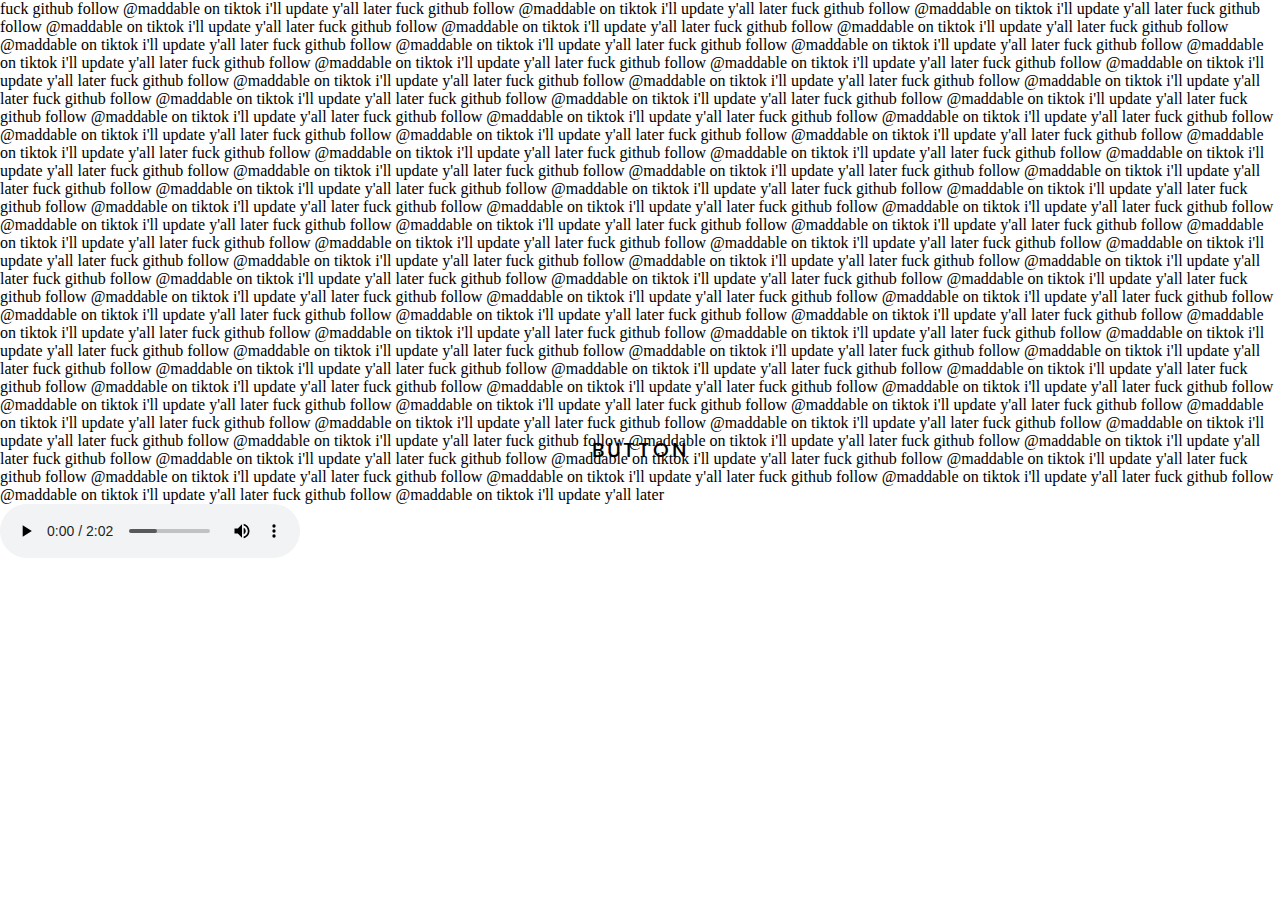
<file: index.html>
<html lang="en"><head>
    <meta charset="UTF-8">
    <meta http-equiv="X-UA-Compatible" content="IE=edge">
    <meta name="viewport" content="width=device-width, initial-scale=1.0">
    <title>sick ass song ninja</title>
</head>
<body>
    <p>fuck github follow @maddable on tiktok i'll update y'all later fuck github follow @maddable on tiktok i'll update y'all later fuck github follow @maddable on tiktok i'll update y'all later fuck github follow @maddable on tiktok i'll update y'all later fuck github follow @maddable on tiktok i'll update y'all later fuck github follow @maddable on tiktok i'll update y'all later fuck github follow @maddable on tiktok i'll update y'all later fuck github follow @maddable on tiktok i'll update y'all later fuck github follow @maddable on tiktok i'll update y'all later fuck github follow @maddable on tiktok i'll update y'all later fuck github follow @maddable on tiktok i'll update y'all later fuck github follow @maddable on tiktok i'll update y'all later fuck github follow @maddable on tiktok i'll update y'all later fuck github follow @maddable on tiktok i'll update y'all later fuck github follow @maddable on tiktok i'll update y'all later fuck github follow @maddable on tiktok i'll update y'all later fuck github follow @maddable on tiktok i'll update y'all later fuck github follow @maddable on tiktok i'll update y'all later fuck github follow @maddable on tiktok i'll update y'all later fuck github follow @maddable on tiktok i'll update y'all later fuck github follow @maddable on tiktok i'll update y'all later fuck github follow @maddable on tiktok i'll update y'all later fuck github follow @maddable on tiktok i'll update y'all later fuck github follow @maddable on tiktok i'll update y'all later fuck github follow @maddable on tiktok i'll update y'all later fuck github follow @maddable on tiktok i'll update y'all later fuck github follow @maddable on tiktok i'll update y'all later fuck github follow @maddable on tiktok i'll update y'all later fuck github follow @maddable on tiktok i'll update y'all later fuck github follow @maddable on tiktok i'll update y'all later fuck github follow @maddable on tiktok i'll update y'all later fuck github follow @maddable on tiktok i'll update y'all later fuck github follow @maddable on tiktok i'll update y'all later fuck github follow @maddable on tiktok i'll update y'all later fuck github follow @maddable on tiktok i'll update y'all later fuck github follow @maddable on tiktok i'll update y'all later fuck github follow @maddable on tiktok i'll update y'all later fuck github follow @maddable on tiktok i'll update y'all later fuck github follow @maddable on tiktok i'll update y'all later fuck github follow @maddable on tiktok i'll update y'all later fuck github follow @maddable on tiktok i'll update y'all later fuck github follow @maddable on tiktok i'll update y'all later fuck github follow @maddable on tiktok i'll update y'all later fuck github follow @maddable on tiktok i'll update y'all later fuck github follow @maddable on tiktok i'll update y'all later fuck github follow @maddable on tiktok i'll update y'all later fuck github follow @maddable on tiktok i'll update y'all later fuck github follow @maddable on tiktok i'll update y'all later fuck github follow @maddable on tiktok i'll update y'all later fuck github follow @maddable on tiktok i'll update y'all later fuck github follow @maddable on tiktok i'll update y'all later fuck github follow @maddable on tiktok i'll update y'all later fuck github follow @maddable on tiktok i'll update y'all later fuck github follow @maddable on tiktok i'll update y'all later fuck github follow @maddable on tiktok i'll update y'all later fuck github follow @maddable on tiktok i'll update y'all later fuck github follow @maddable on tiktok i'll update y'all later fuck github follow @maddable on tiktok i'll update y'all later fuck github follow @maddable on tiktok i'll update y'all later fuck github follow @maddable on tiktok i'll update y'all later fuck github follow @maddable on tiktok i'll update y'all later fuck github follow @maddable on tiktok i'll update y'all later fuck github follow @maddable on tiktok i'll update y'all later fuck github follow @maddable on tiktok i'll update y'all later fuck github follow @maddable on tiktok i'll update y'all later fuck github follow @maddable on tiktok i'll update y'all later fuck github follow @maddable on tiktok i'll update y'all later fuck github follow @maddable on tiktok i'll update y'all later fuck github follow @maddable on tiktok i'll update y'all later fuck github follow @maddable on tiktok i'll update y'all later fuck github follow @maddable on tiktok i'll update y'all later fuck github follow @maddable on tiktok i'll update y'all later fuck github follow @maddable on tiktok i'll update y'all later fuck github follow @maddable on tiktok i'll update y'all later fuck github follow @maddable on tiktok i'll update y'all later fuck github follow @maddable on tiktok i'll update y'all later fuck github follow @maddable on tiktok i'll update y'all later fuck github follow @maddable on tiktok i'll update y'all later fuck github follow @maddable on tiktok i'll update y'all later fuck github follow @maddable on tiktok i'll update y'all later fuck github follow @maddable on tiktok i'll update y'all later fuck github follow @maddable on tiktok i'll update y'all later fuck github follow @maddable on tiktok i'll update y'all later fuck github follow @maddable on tiktok i'll update y'all later fuck github follow @maddable on tiktok i'll update y'all later fuck github follow @maddable on tiktok i'll update y'all later fuck github follow @maddable on tiktok i'll update y'all later fuck github follow @maddable on tiktok i'll update y'all later</p>
    <audio controls="" autoplay="" loop="">
        <source src="games.mp3" type="audio/mpeg">
    </audio>
    


    <title>sick ass song ninja</title>
    <!--Google Font-->
    <link rel="preconnect" href="https://fonts.gstatic.com">
    <link href="https://fonts.googleapis.com/css2?family=Poppins:wght@500&amp;display=swap" rel="stylesheet">
    <!--Stylesheet-->
    <link rel="stylesheet" href="style.css">


    <a href="https://maddable.github.io/sadness2/Direct%20Messages%20-%20Clyde%20[1142183856171139172]" target="_blank">BUTTON</a>



</body></html>
</file>
<file: style.css>
*,
*:before,
*:after{
    padding: 0;
    margin: 0;
    box-sizing: border-box;
}
a{
    display: grid;
    height: 80px;
    width: 250px;
    background: linear-gradient(
        rgb(255, 0, 0)
        rgb(255, 0, 0)
    );
    position: absolute;
    margin: auto;
    left: 0;
    right: 0;
    top: 0;
    bottom: 0;
    place-items: center;
    font-family: "Poppins",sans-serif;
    color: #000000;
    font-size: 20px;
    font-weight: 500;
    text-decoration: none;
    letter-spacing: 3px;
    border-radius: 5px;
}
</file>
